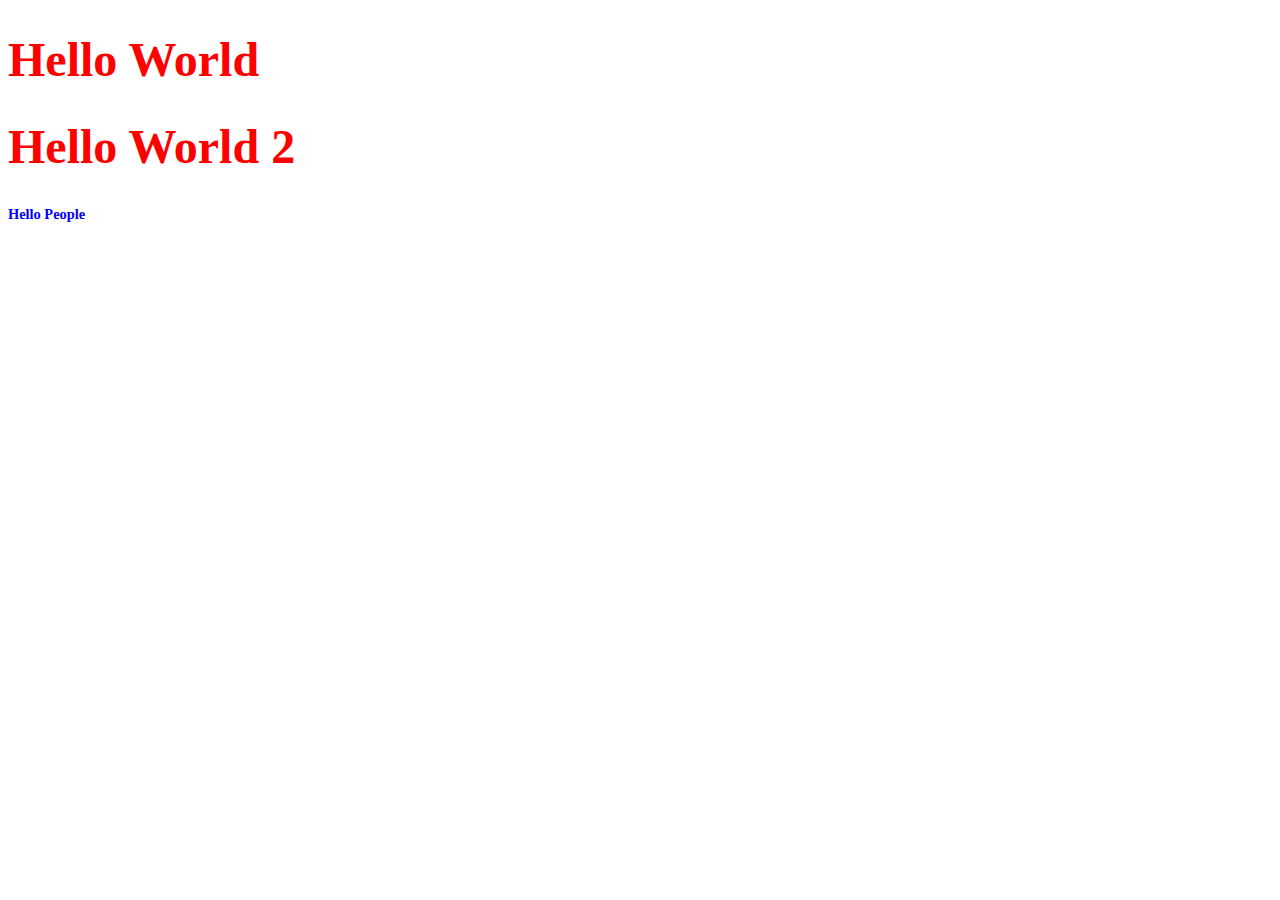
<file: index1.html>
<!DOCTYPE html>
<html lang="en">
<head>
 <meta charset="UTF-8">
 <meta http-equiv="X-UA-Compatible" content="IE=edge">
 <meta name="viewport" content="width=device-width, initial-scale=1.0">
 <title>Document</title>
 <!-- Internal css -->
 <style>
h1 {
 color: red;
 font-size: 3em;
}
h2{
 color: blue;
 font-size: 0.9em;
}
 </style>
</head>
<body>
 <h1>
  Hello World
 </h1>
  <h1>
   Hello World 2
  </h1>
  <h2>Hello People</h2>
</body>
</html>
</file>
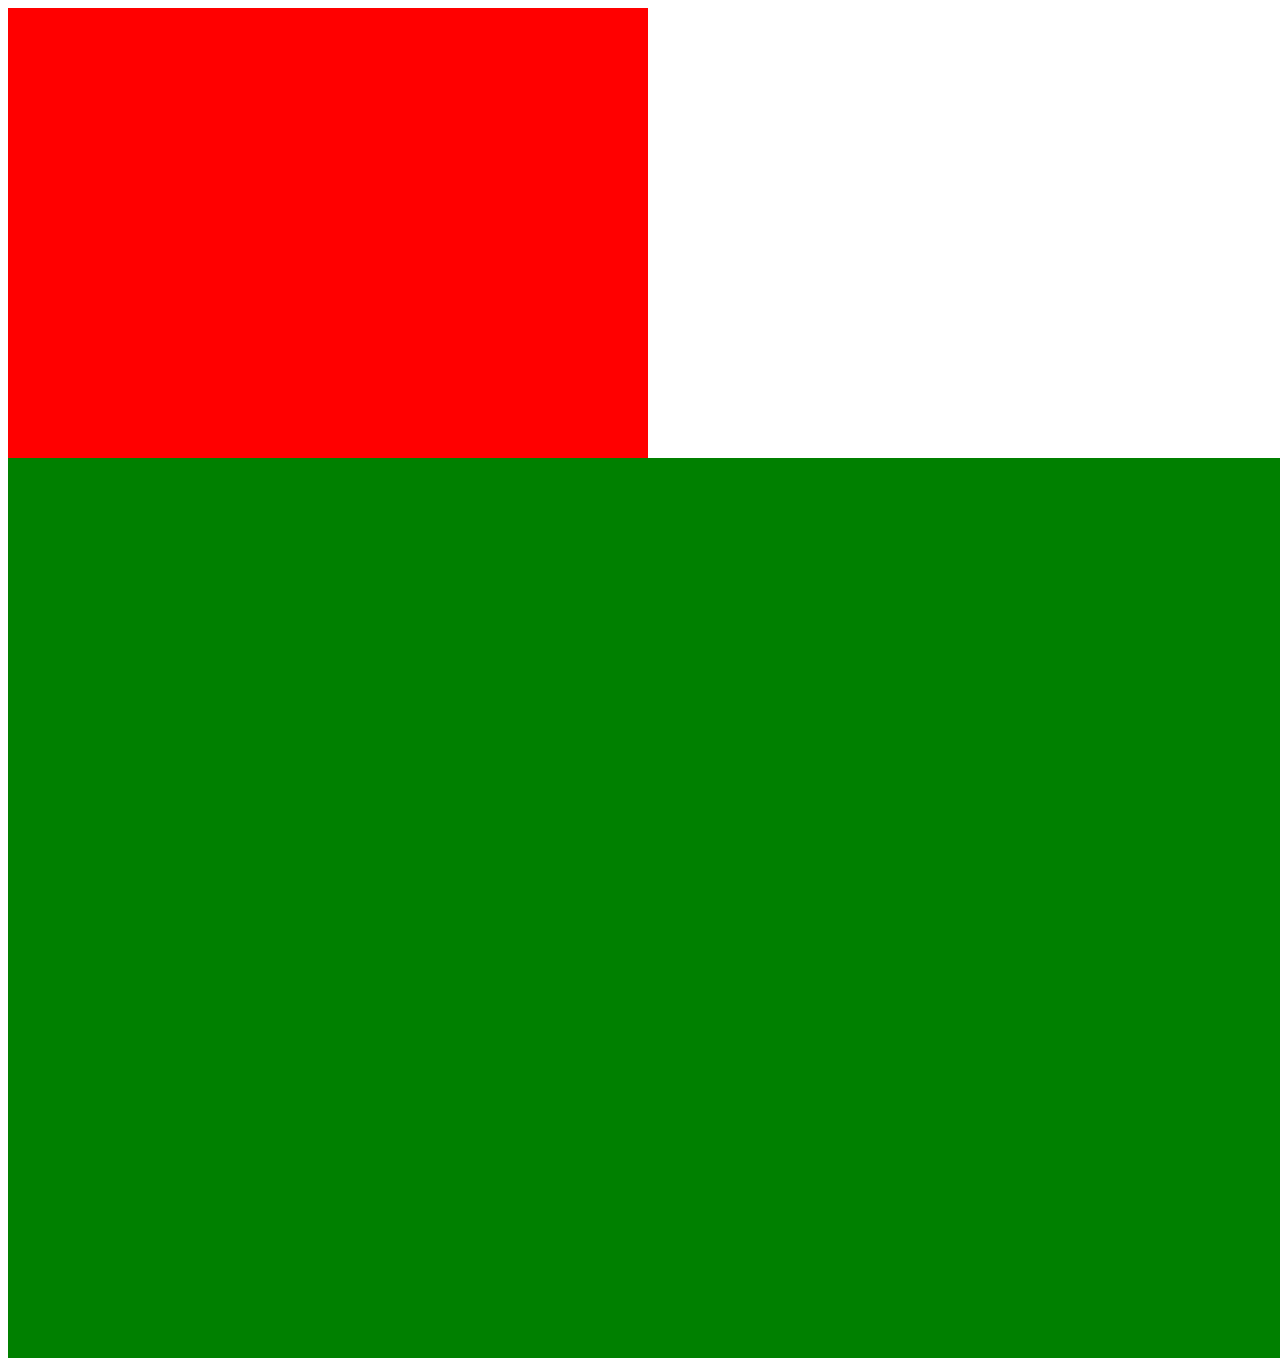
<file: index10.html>
<!DOCTYPE html>
<html lang="en">
  <head>
    <meta charset="UTF-8" />
    <meta http-equiv="X-UA-Compatible" content="IE=edge" />
    <meta name="viewport" content="width=device-width, initial-scale=1.0" />
    <title>Document</title>
    <link rel="stylesheet" href="./css/styles9.css" />
  </head>
  <body>
    <div class="banner"></div>
    <div class="header"></div>
  </body>
</html>
</file>
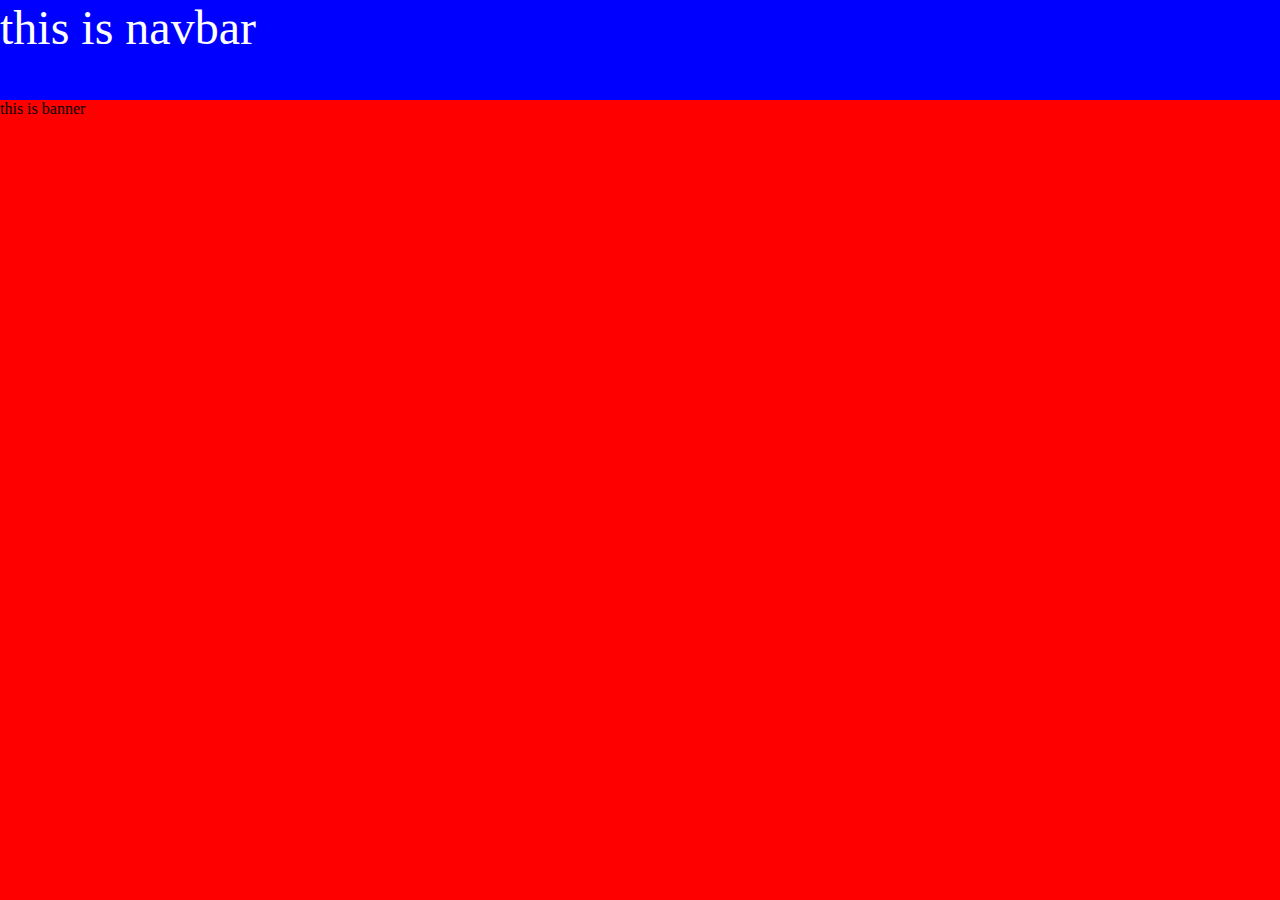
<file: index11.html>
<!DOCTYPE html>
<html lang="en">
<head>
 <meta charset="UTF-8">
 <meta http-equiv="X-UA-Compatible" content="IE=edge">
 <meta name="viewport" content="width=device-width, initial-scale=1.0">
 <title>Document</title>
 <link rel="stylesheet" href="./css/styles10.css">
</head>
<body>
 <div class="navbar">
  this is navbar
 </div>
  <div class="banner">
  this is banner
 </div>
</body>
</html>
</file>
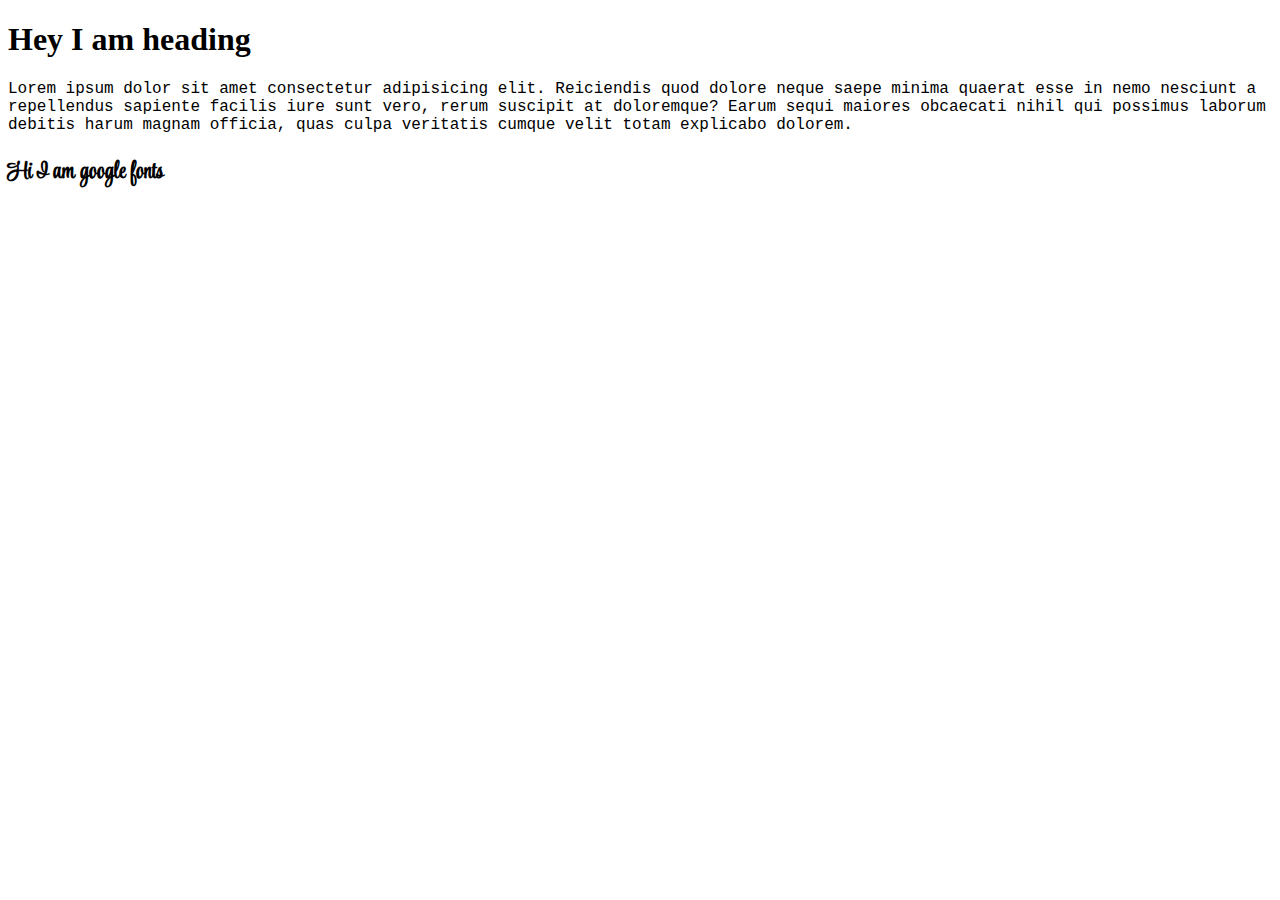
<file: index12.html>
<!DOCTYPE html>
<html lang="en">
  <head>
    <meta charset="UTF-8" />
    <meta http-equiv="X-UA-Compatible" content="IE=edge" />
    <meta name="viewport" content="width=device-width, initial-scale=1.0" />
    <title>Document</title>
    <link rel="stylesheet" href="./css/styles11.css" />
    <link href="https://fonts.googleapis.com/css2?family=Style+Script&display=swap" rel="stylesheet">
  </head>
  <body>
    <h1>Hey I am heading</h1>
    <p>
      Lorem ipsum dolor sit amet consectetur adipisicing elit. Reiciendis quod
      dolore neque saepe minima quaerat esse in nemo nesciunt a repellendus
      sapiente facilis iure sunt vero, rerum suscipit at doloremque? Earum sequi
      maiores obcaecati nihil qui possimus laborum debitis harum magnam officia,
      quas culpa veritatis cumque velit totam explicabo dolorem.
    </p>

    <h2>Hi I am google fonts</h2>
  </body>
</html>
</file>
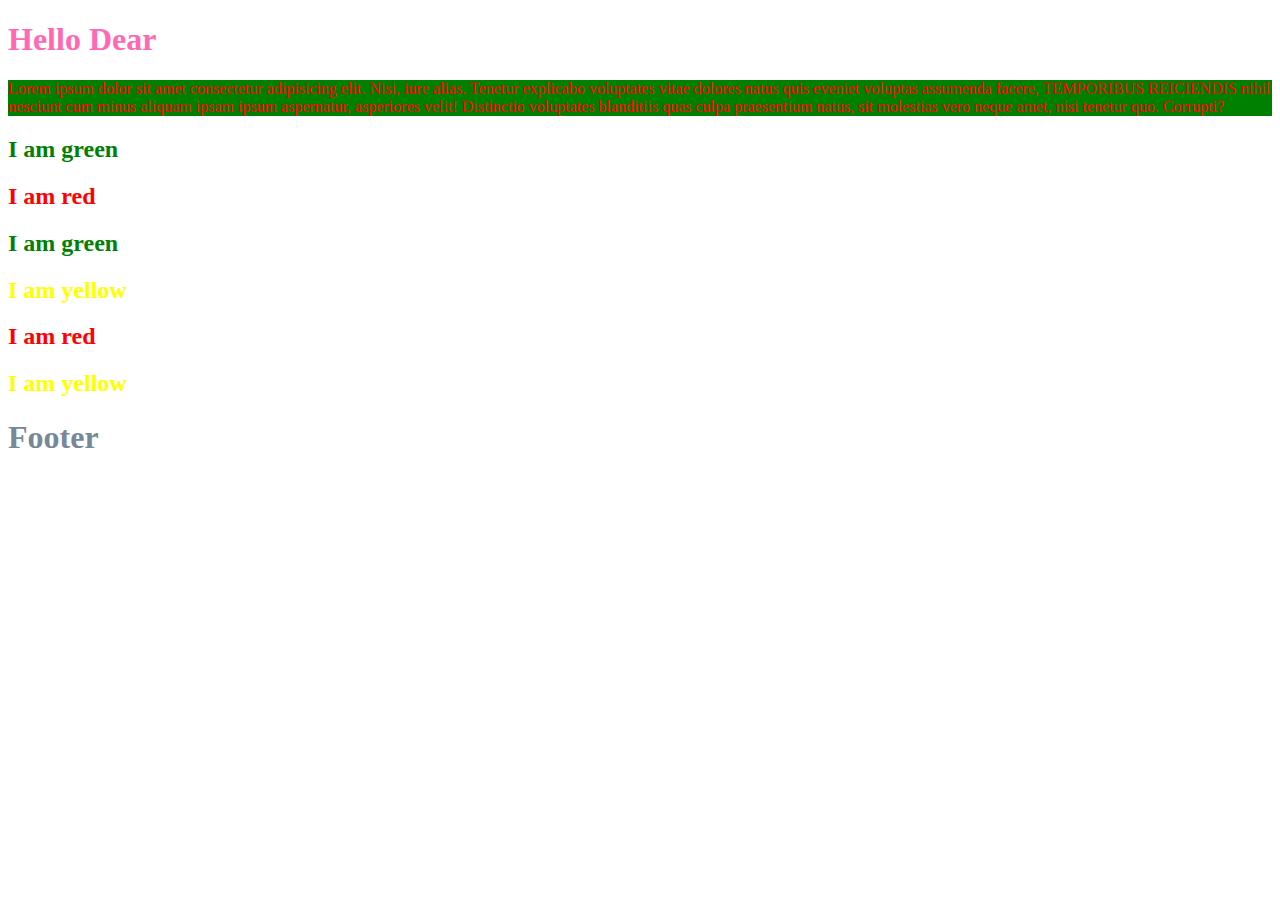
<file: index2.html>
<!DOCTYPE html>
<html lang="en">
  <head>
    <meta charset="UTF-8" />
    <meta http-equiv="X-UA-Compatible" content="IE=edge" />
    <meta name="viewport" content="width=device-width, initial-scale=1.0" />
    <title>Document</title>
    <!-- External css -->
    <link rel="stylesheet" href="./css/styles.css" />
  </head>
  <body>
    <h1 id="title">Hello Dear</h1>
    <div>
     <p>
       Lorem ipsum dolor sit amet consectetur adipisicing elit. Nisi, iure alias.
       Tenetur explicabo voluptates vitae dolores natus quis eveniet voluptas
       assumenda facere, <span>temporibus reiciendis</span> nihil nesciunt cum minus aliquam
       ipsam ipsum aspernatur, asperiores velit! Distinctio voluptates blanditiis
       quas culpa praesentium natus, sit molestias vero neque amet, nisi tenetur
       quo. Corrupti?
     </p>
    </div>
    <h2 class="green-heading">I am green</h2>
    <h2 class="red-heading">I am red</h2>
    <h2 class="green-heading">I am green</h2>
    <h2 class="yellow-heading">I am yellow</h2>
    <h2 class="red-heading">I am red</h2>
    <h2 class="yellow-heading">I am yellow</h2>
    <h1 id="footer">Footer</h1>
  </body>
</html>
</file>
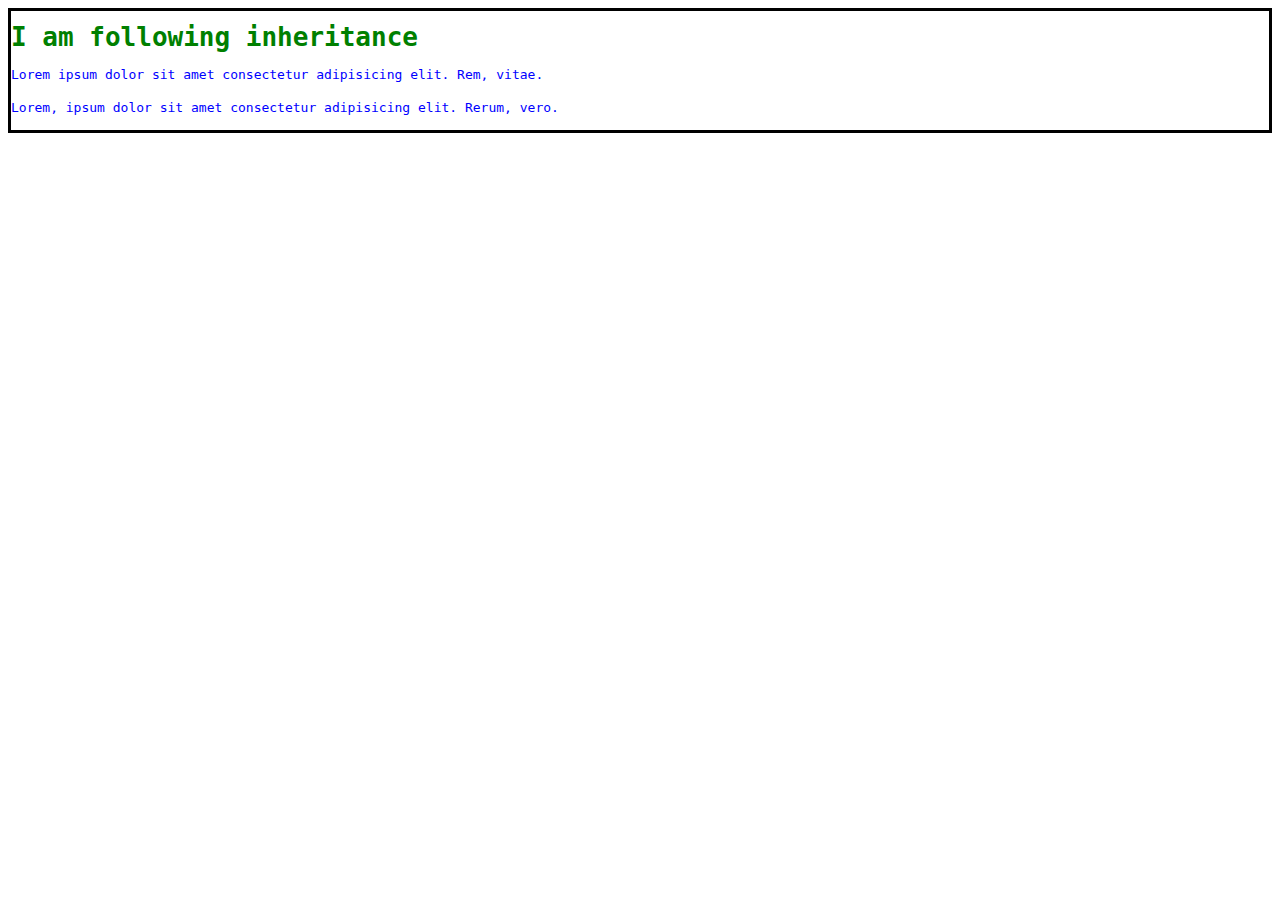
<file: index3.html>
<!DOCTYPE html>
<html lang="en">
<head>
 <meta charset="UTF-8">
 <meta http-equiv="X-UA-Compatible" content="IE=edge">
 <meta name="viewport" content="width=device-width, initial-scale=1.0">
 <title>Document</title>
 <link rel="stylesheet" href="./css/styles2.css">
</head>
<body>
 <div>
  <h1>I am following inheritance</h1>
  <p>Lorem ipsum dolor sit amet consectetur adipisicing elit. Rem, vitae.</p>
  <p>Lorem, ipsum dolor sit amet consectetur adipisicing elit. Rerum, vero.</p>
 </div>
</body>
</html>
</file>
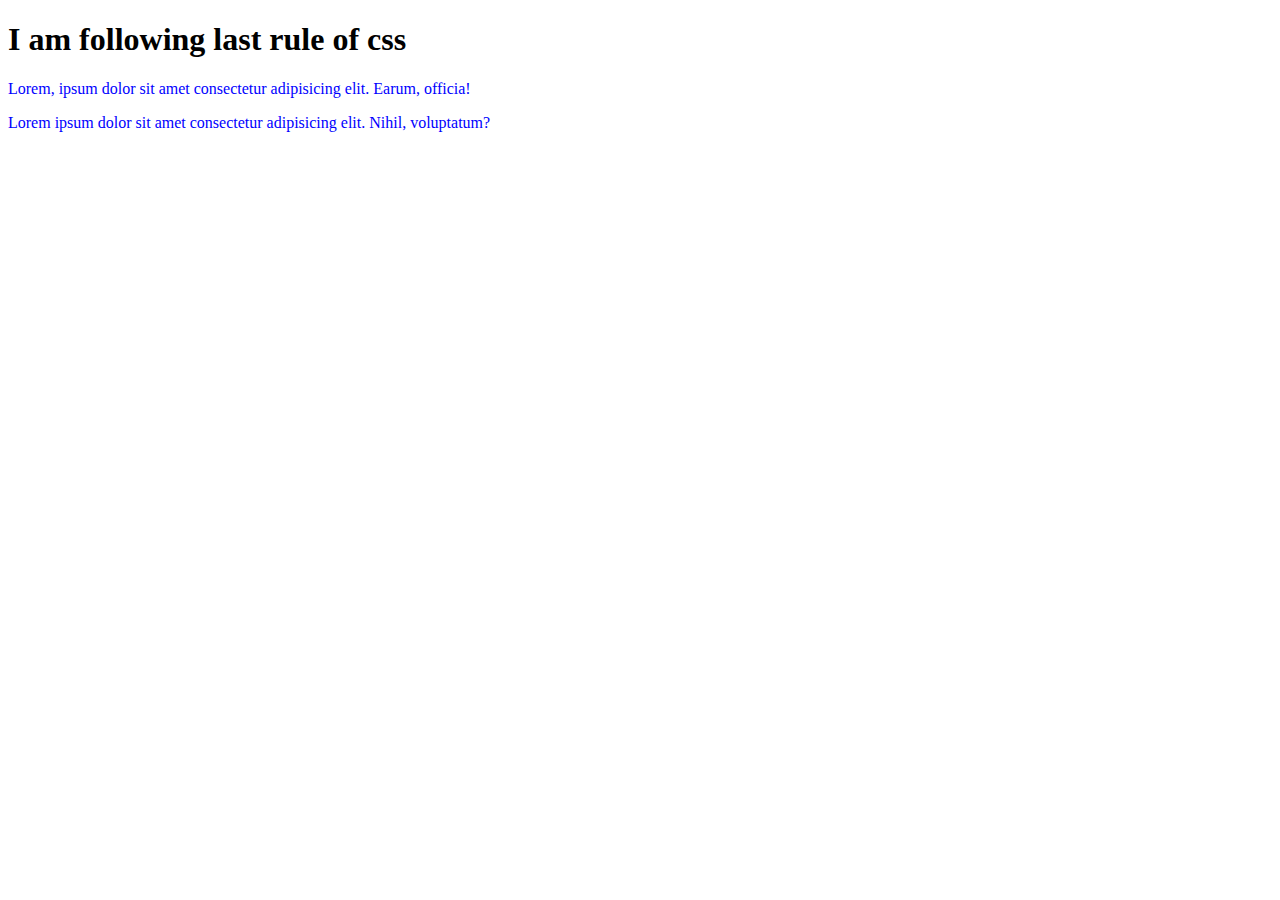
<file: index4.html>
<!DOCTYPE html>
<html lang="en">
  <head>
    <meta charset="UTF-8" />
    <meta http-equiv="X-UA-Compatible" content="IE=edge" />
    <meta name="viewport" content="width=device-width, initial-scale=1.0" />
    <title>Document</title>
    <link rel="stylesheet" href="./css/styles3.css" />
  </head>
  <body>
    <h1>I am following last rule of css</h1>
    <p>
      Lorem, ipsum dolor sit amet consectetur adipisicing elit. Earum, officia!
    </p>
    <p>
      Lorem ipsum dolor sit amet consectetur adipisicing elit. Nihil,
      voluptatum?
    </p>
  </body>
</html>
</file>
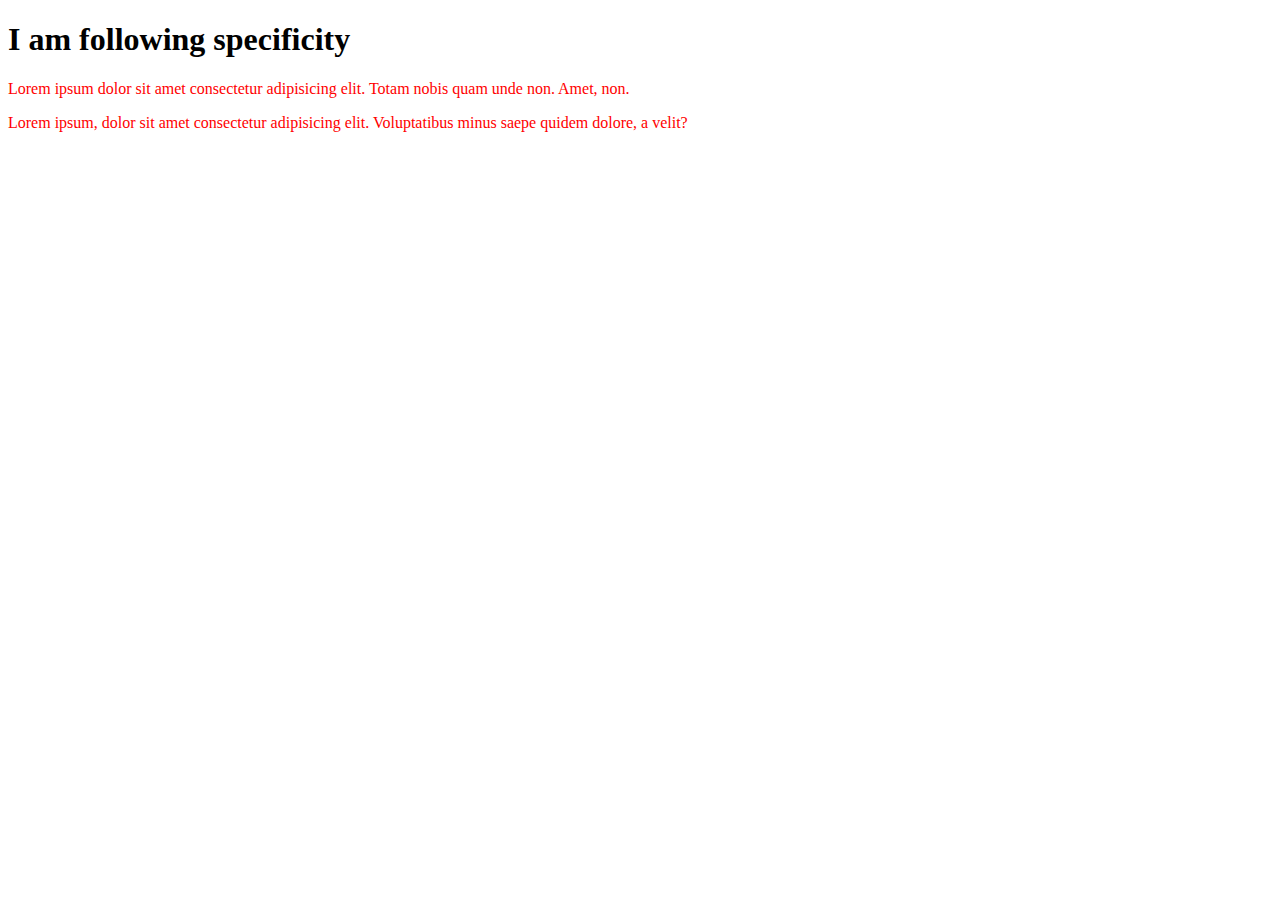
<file: index5.html>
<!DOCTYPE html>
<html lang="en">
<head>
 <meta charset="UTF-8">
 <meta http-equiv="X-UA-Compatible" content="IE=edge">
 <meta name="viewport" content="width=device-width, initial-scale=1.0">
 <title>Document</title>
 <link rel="stylesheet" href="./css/styles4.css">
</head>
<body>
 <h1>I am following specificity</h1>
 <p class="red">Lorem ipsum dolor sit amet consectetur adipisicing elit. Totam nobis quam unde non. Amet, non.</p>
 <p class="red">Lorem ipsum, dolor sit amet consectetur adipisicing elit. Voluptatibus minus saepe quidem dolore, a velit?</p>
</body>
</html>
</file>
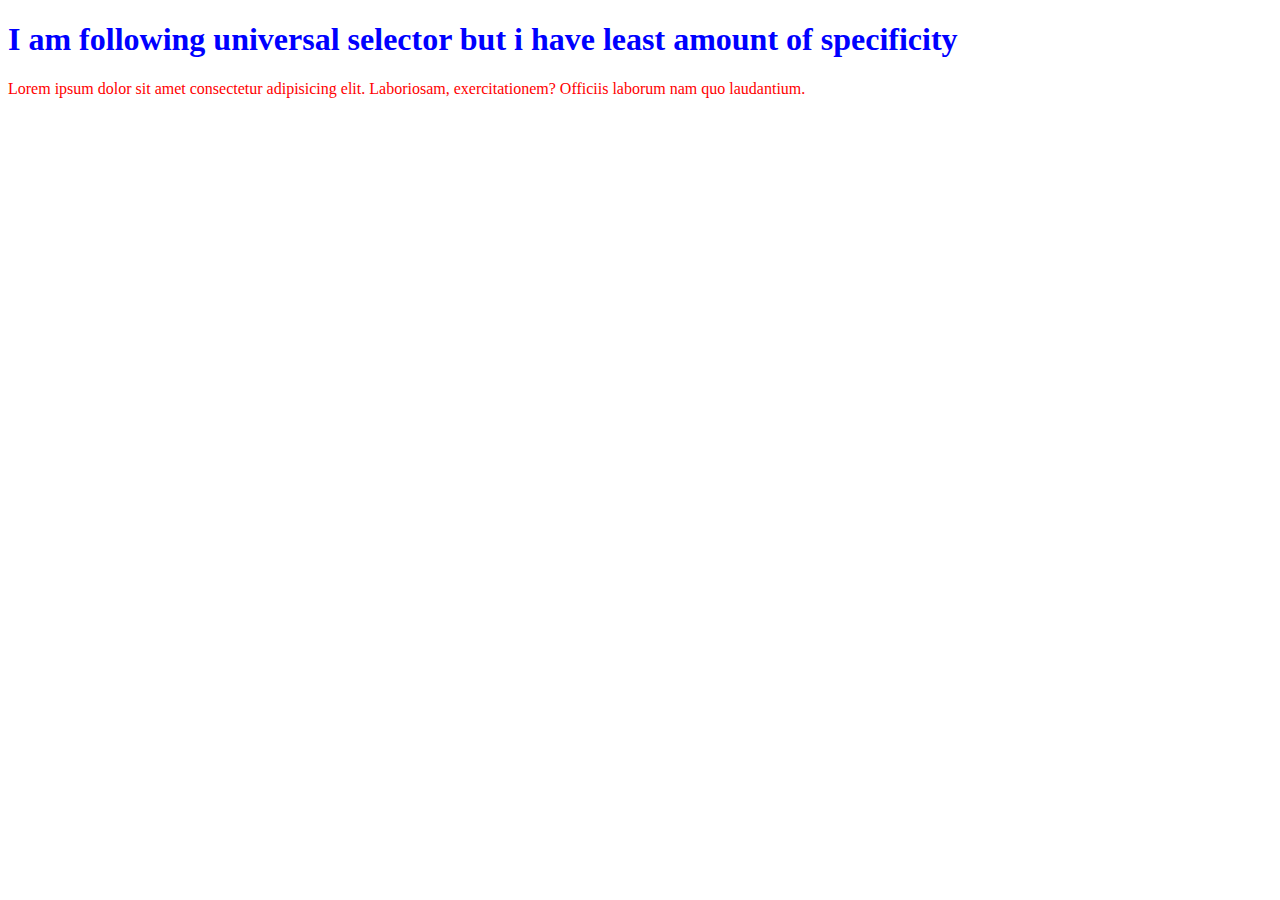
<file: index6.html>
<!DOCTYPE html>
<html lang="en">
<head>
 <meta charset="UTF-8">
 <meta http-equiv="X-UA-Compatible" content="IE=edge">
 <meta name="viewport" content="width=device-width, initial-scale=1.0">
 <title>Document</title>
 <link rel="stylesheet" href="./css/styles5.css">
</head>
<body>
 <h1>I am following universal selector but i have least amount of specificity</h1>
 <p>Lorem ipsum dolor sit amet consectetur adipisicing elit. Laboriosam, exercitationem? Officiis laborum nam quo laudantium.</p>
</body>
</html>
</file>
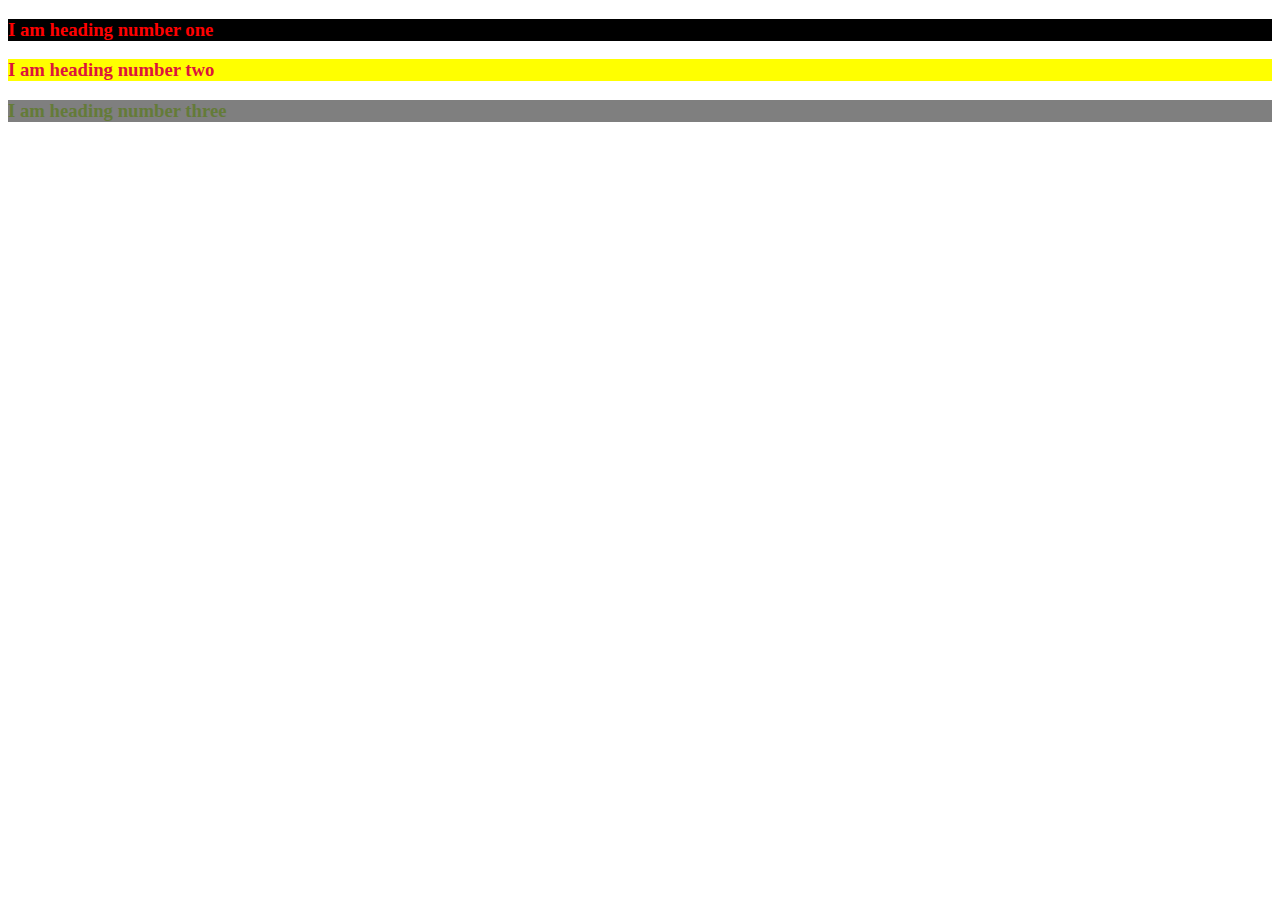
<file: index7.html>
<!DOCTYPE html>
<html lang="en">
<head>
 <meta charset="UTF-8">
 <meta http-equiv="X-UA-Compatible" content="IE=edge">
 <meta name="viewport" content="width=device-width, initial-scale=1.0">
 <title>Document</title>
 <link rel="stylesheet" href="./css/styles6.css">
</head>
<body>
 <h3 id="first">I am heading number one</h3>
 <h3 id="second">I am heading number two</h3>
 <h3 id="third">I am heading number three</h3>
</body>
</html>
</file>
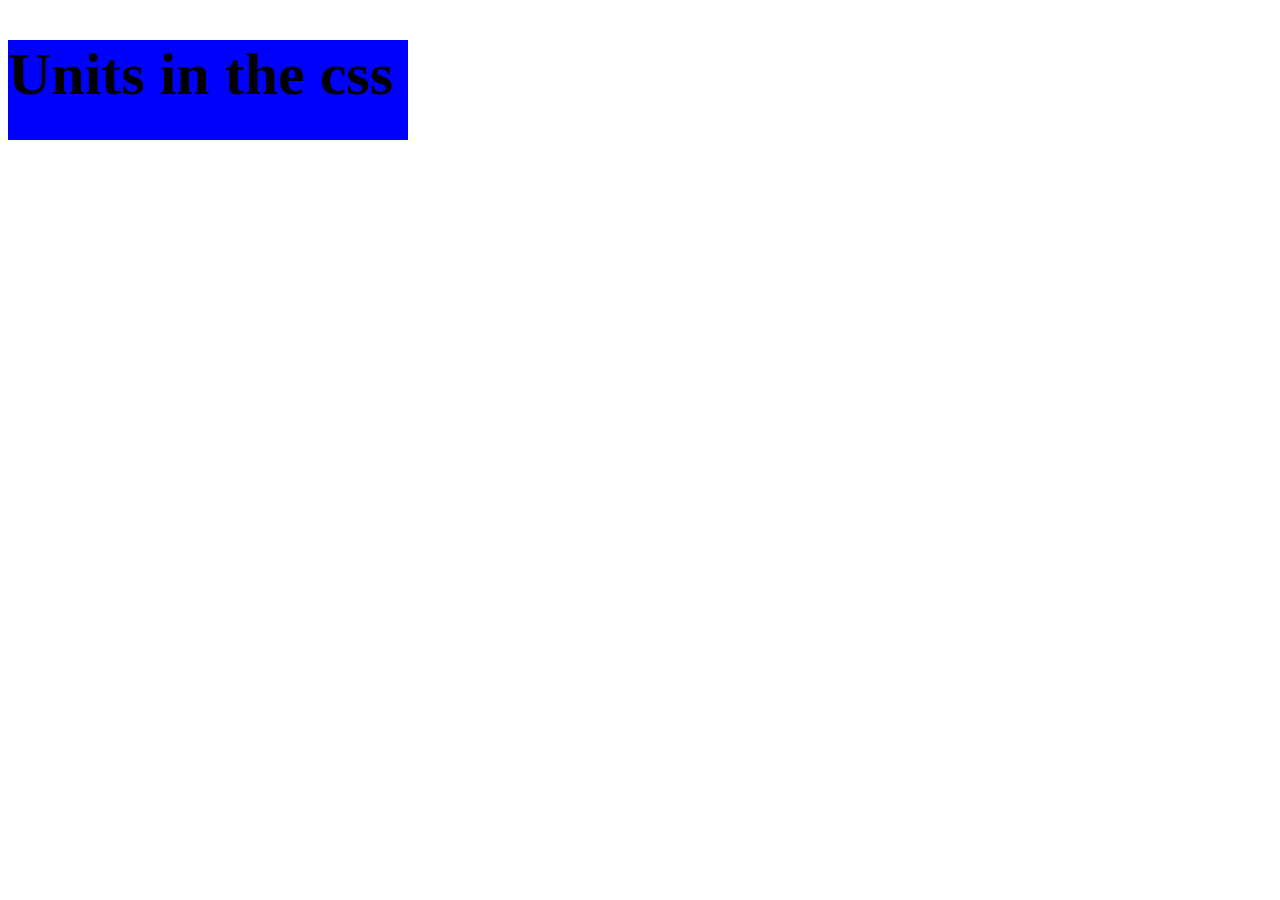
<file: index8.html>
<!DOCTYPE html>
<html lang="en">
  <head>
    <meta charset="UTF-8" />
    <meta http-equiv="X-UA-Compatible" content="IE=edge" />
    <meta name="viewport" content="width=device-width, initial-scale=1.0" />
    <title>Document</title>
    <link rel="stylesheet" href="./css/styles7.css" />
  </head>
  <body>
   <h1>Units in the css</h1>
  </body>
</html>
</file>
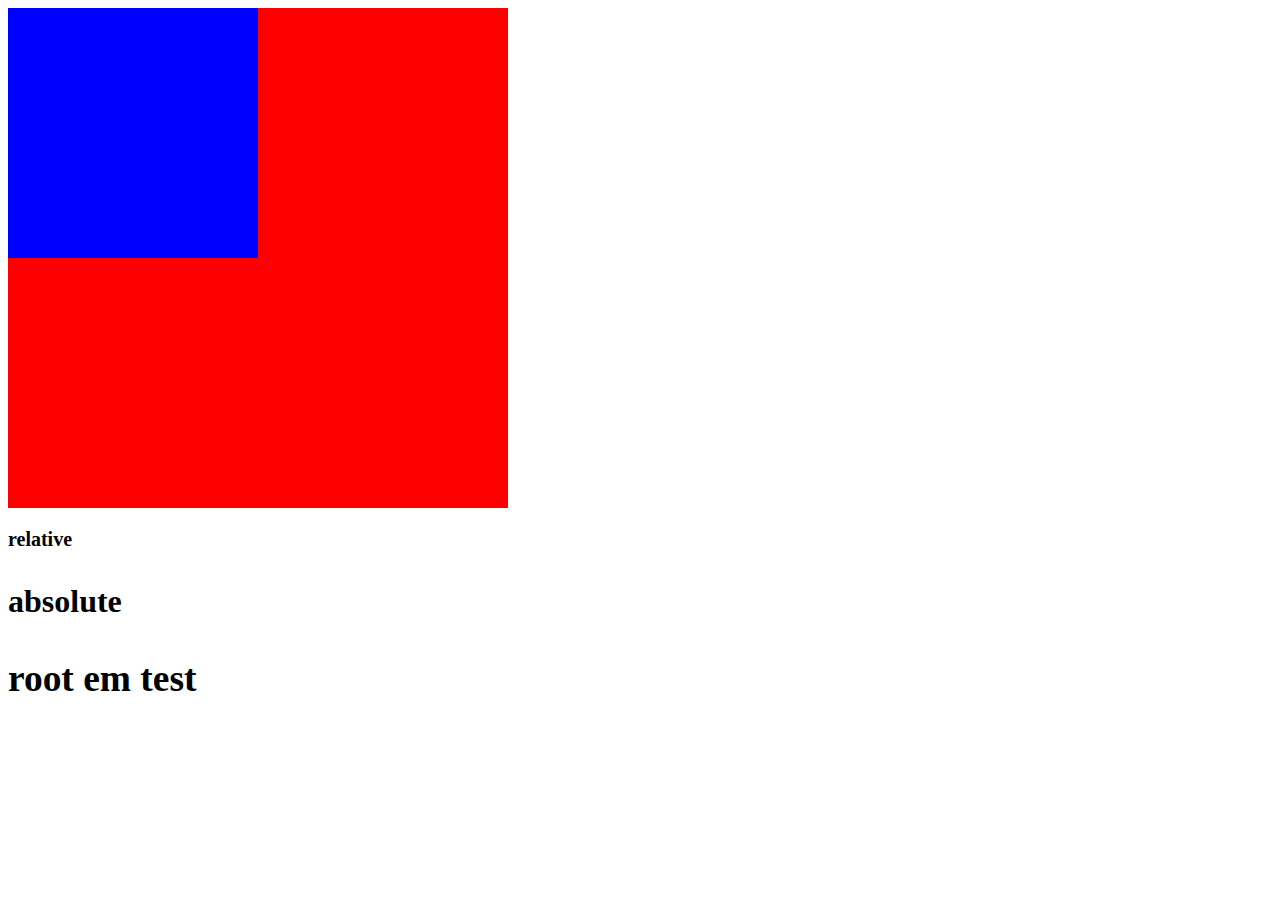
<file: index9.html>
<!DOCTYPE html>
<html lang="en">
  <head>
    <meta charset="UTF-8" />
    <meta http-equiv="X-UA-Compatible" content="IE=edge" />
    <meta name="viewport" content="width=device-width, initial-scale=1.0" />
    <title>Document</title>
    <link rel="stylesheet" href="./css/styles8.css" />
  </head>
  <body>
    <div class="outer">
      <div class="inner"></div>
    </div>
    <div>
      <h3 class="relative">relative</h3>
    </div>
    <div>
      <h3 class="absolute">absolute</h3>
    </div>
    <div class="divtest">
      <h3 class="remtest">root em test</h3>
    </div>
  </body>
</html>
</file>
<file: css/styles9.css>
/* vh - height - percent of the screen
vw - width - percent of the screen */

.banner {
  width: 50vw;
  height: 50vh;
  background: red;
 }
 
 .header {
 width: 100vw;
 height: 100vh;
 background: green;
}
</file>
<file: css/styles10.css>
/* calc()
perform Math operations + - * /
mix and match values */

*{
 margin: 0;
}

.navbar {
 background: blue;
 height: 100px;
 color: white;
 font-size: 3rem;
}

.banner{
 background: red;
 min-height: calc(100vh - 100px);
}
</file>
<file: css/styles11.css>
/* 
Typography- font-size, font-family 
Font stack - generic family - serif, sans-serif, cursive, fantasy, monospace
*/
body {
  font-family: "Courier New", Courier, monospace;
}

h1 {
  font-family: verdana;
}

h2{
 font-family: 'Style Script', cursive;
}

/* Google Fonts */
</file>
<file: css/styles.css>
/* Element Selector */
h1 {
 color: teal;
}
p {
 color: red;
}
/* id selector */
#title {
 color: hotpink;
}

#footer{
 color: lightslategray;
}
/* class selector */
.green-heading{
 color: green;
}

.red-heading{
 color: red;
}
.yellow-heading{
 color: yellow;
}
span {
 text-transform: uppercase;
}
div {
 background-color: green;
}
</file>
<file: css/styles2.css>
/* Inheritance */
body {
  color: red;
  font-family: monospace;
  line-height: 1.5em;
}

div {
  color: blue;
  border: 3px solid black;
}

h1 {
  color: green;
}
</file>
<file: css/styles3.css>
/* last rule */

p {
  color: red;
}

p {
  color: blue;
}
</file>
<file: css/styles4.css>
/* specificity */

.red {
  color: red;
}

p {
  color: blue;
}
</file>
<file: css/styles5.css>
/* Universal selector  */

p {
 color: red;
}
* {
color: blue;
}
</file>
<file: css/styles6.css>
/* color properties, rgb, rgba a-opacity/transparacy*/
#first {
  color: rgb(255, 0, 0);
  background-color: rgb(0, 0, 0);
}

#second {
  color: crimson;
  background: yellow;
}

#third {
  color: rgb(100, 123, 56);
  background: rgba(0, 0, 0, 0.5);
}
</file>
<file: css/styles7.css>
/* font size, height, width, pixels - absolute values */
h1{
 font-size: 60px;
 width: 400px;
 height:100px;
 background: blue;
}
</file>
<file: css/styles8.css>
/* relative values-(percentage)-depend upon parent values: Height width 
1em - 16px default browser style - change in chrome settings font size to test
1 em = base value
em - Relative - depends upon parent
rem - Relative - depends upon root
*/
.outer {
  width: 500px;
  height: 500px;
  background: red;
}
.inner {
  width: 50%;
  height: 50%;
  background: blue;
}

.divtest {
  font-size: 32px;
}
.remtest {
  font-size: 2 em;
}

div {
  font-size: 10px;
}
.relative {
  font-size: 2em;
}
.absolute {
  font-size: 32px;
}
</file>
